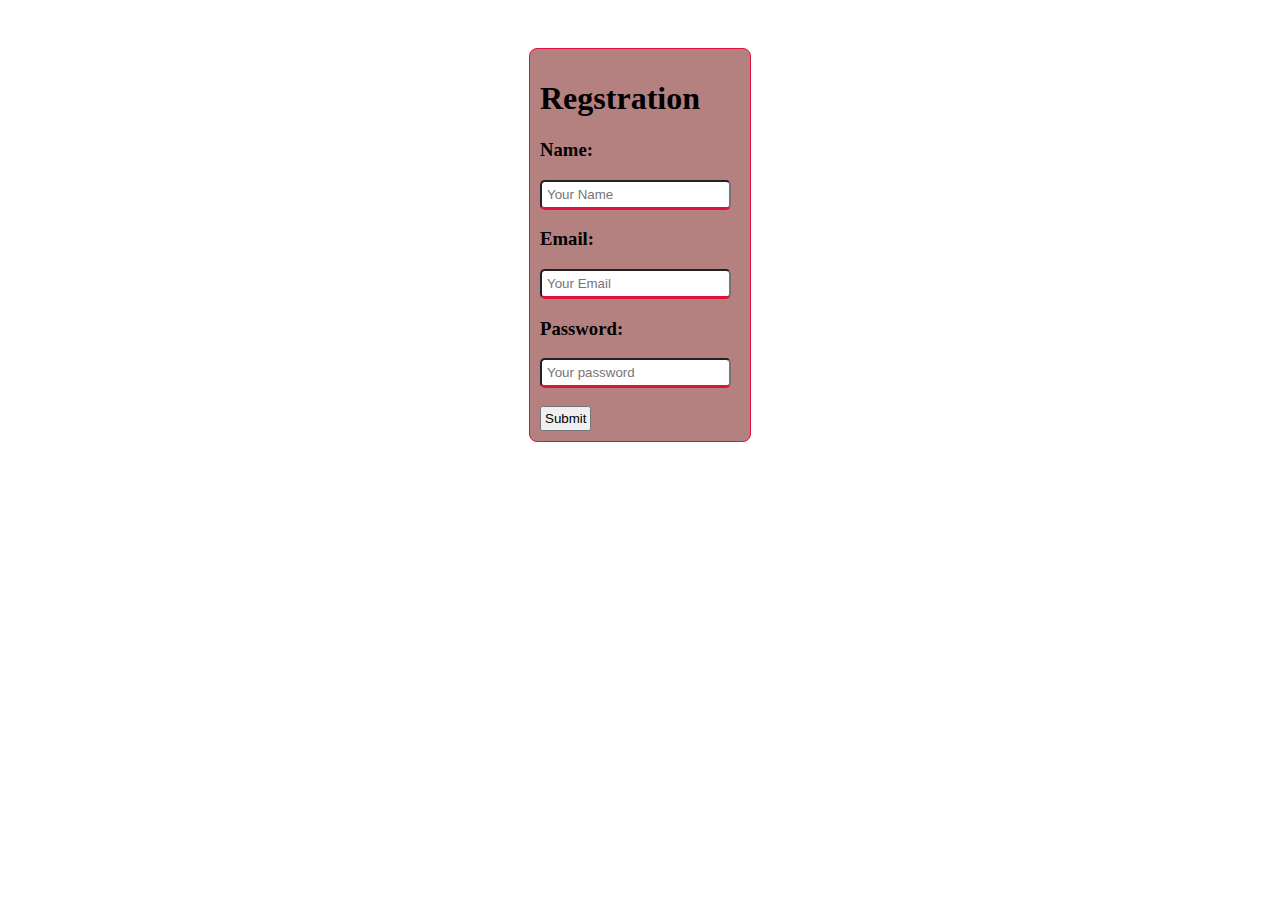
<file: index.html>
<!DOCTYPE html>
<html lang="en">
<head>
    <meta charset="UTF-8">
    <meta http-equiv="X-UA-Compatible" content="IE=edge">
    <meta name="viewport" content="width=device-width, initial-scale=1.0">
    <title>Document</title>
    <style>
        body{
            display: flex;
            justify-content: center;
            align-items: center;
            padding: 40px;
        }
    </style>
</head>
<body>
    <div class="container">
        <div class="reg" style="background: rgb(181, 128, 128); padding: 10px;width: 200px; border: 1.5px solid crimson; border-radius: 8px;">
            <h1>Regstration</h1>
            <form method="get" > 
                <h3 class="name">Name:</h3>
                <input type="text" placeholder="Your Name" style="padding: 5px; border-radius: 5px; text-decoration: none; list-style: none; outline: none; border-bottom: 3px solid crimson;"> 
                <h3 class="email">Email:</h3>
                <input type="email" placeholder="Your Email" style="padding: 5px; border-radius: 5px; text-decoration: none; list-style: none; outline: none; border-bottom: 3px solid crimson;">
                <h3 class="password">Password:</h3>
                <input type="password" placeholder="Your password" style="padding: 5px; border-radius: 5px; text-decoration: none; list-style: none; outline: none; border-bottom: 3px solid crimson;"><br><br>
                <input type="submit" value="Submit" style="padding: 3px;">  
            </form>
        </div>
    </div>
    
</body>
</html>
</file>
